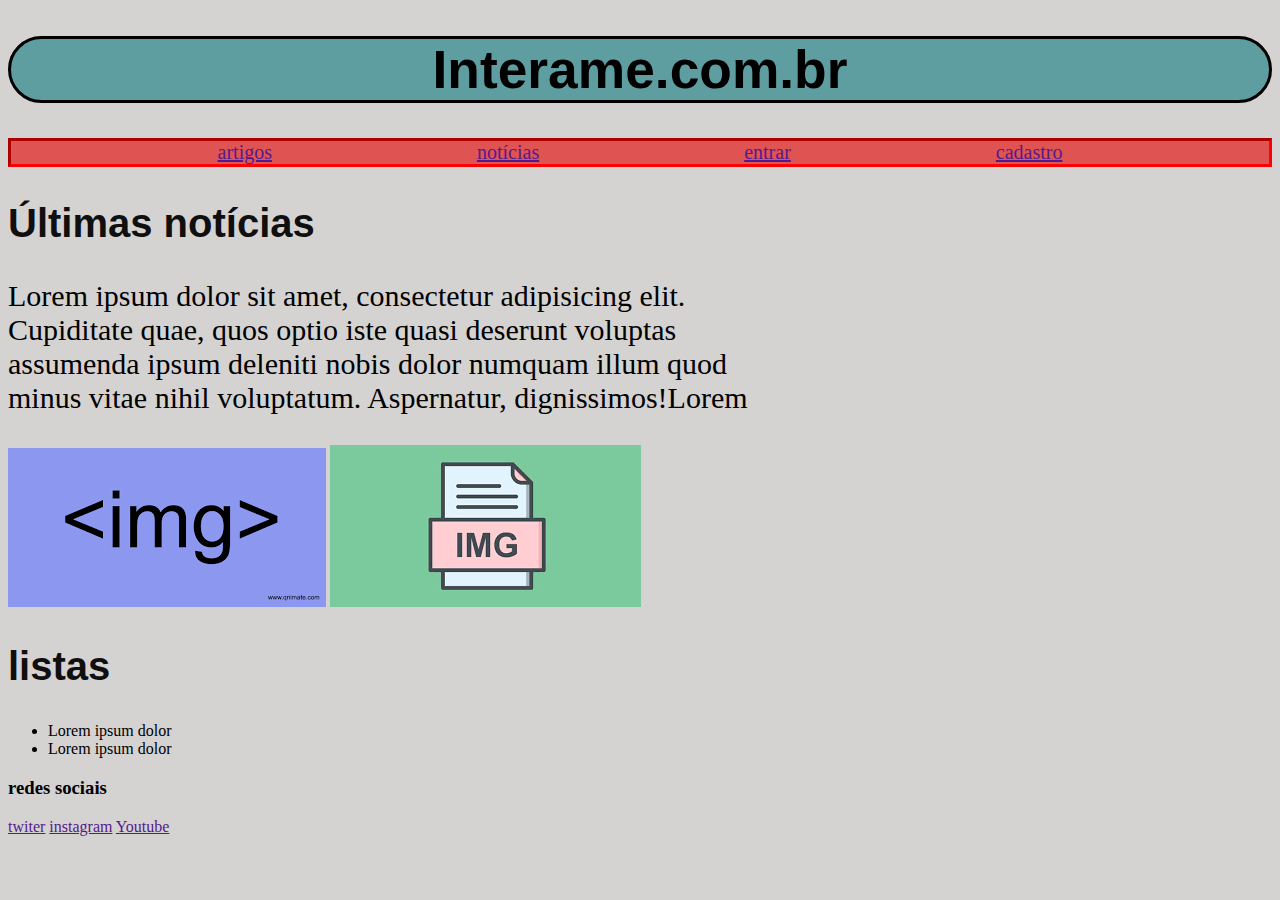
<file: index.html>
<!DOCTYPE html>
<html lang="pt-br">
<head>
    <meta charset="UTF-8">
    <meta name="viewport" content="width=device-width, initial-scale=1.0">
    <title>intera.me</title>
    <meta name="description" content="um blog de notícias para a comunidade de jovens que gostam de jogos séries musicas e cultura">
    <link rel="icon" type="imagens/icon" href="imagens/favicon.ico ">
    <link rel="stylesheet" href="css/style1.css">
</head>
<body>
   
    <header id="myheader">
        <h1>Interame.com.br</h1>
       
       
    </header>
    <nav id="topnav">
        <a href="">artigos</a>
        <a href="">notícias</a>
        <a href="">entrar</a>
        <a href="">cadastro</a>
    </nav>
    
    <main>
        <h2>Últimas notícias</h2>
        <p>Lorem ipsum dolor sit amet, consectetur adipisicing elit. <br> Cupiditate quae,  quos optio iste quasi deserunt voluptas<br>  assumenda ipsum deleniti nobis dolor numquam illum quod <br>minus  vitae  nihil voluptatum. Aspernatur, dignissimos!Lorem </p>
        <img src="imagens/imgamexemple01.png" alt="imagem de exemplo">
        <img src="imagens/imagexemple02.png" alt="imagem de exemplo02">

        <h2>listas</h2>
        <ul>
        <li>Lorem ipsum dolor </li>
        <li>Lorem ipsum dolor </li>
        
        </ul>
    </main>
    
    <footer>
        <h3>redes sociais</h3>
        <a href="">twiter</a>
        <a href="">instagram</a>
        <a href="">Youtube</a>

    </footer>
</body>
</html>
</file>
<file: css/style1.css>
body{
        background-color:hsl(0, 4%, 83%) ;
    }

    h1  {
    font-family: 'Gill Sans', 'Gill Sans MT', Calibri, 'Trebuchet MS', sans-serif   ;
    font-size: 40pt;
    text-align:center;
    border: solid;
    border-radius: 50px;
    background-color: cadetblue;
        
}
    #topnav {
        text-align: center;
        font-size: 20px;
        word-spacing: 200px;
        word-wrap: break-word;
        border:inset;
        border-color: red;
        background-color: rgb(224, 83, 83);
        
}
    h2{
        font-size: 40px;
        font-family: 'Segoe UI', Tahoma, Geneva, Verdana, sans-serif;
        color: rgb(15, 15, 15);
}
    
    p{
        font-size: 30px;
        
}
</file>
